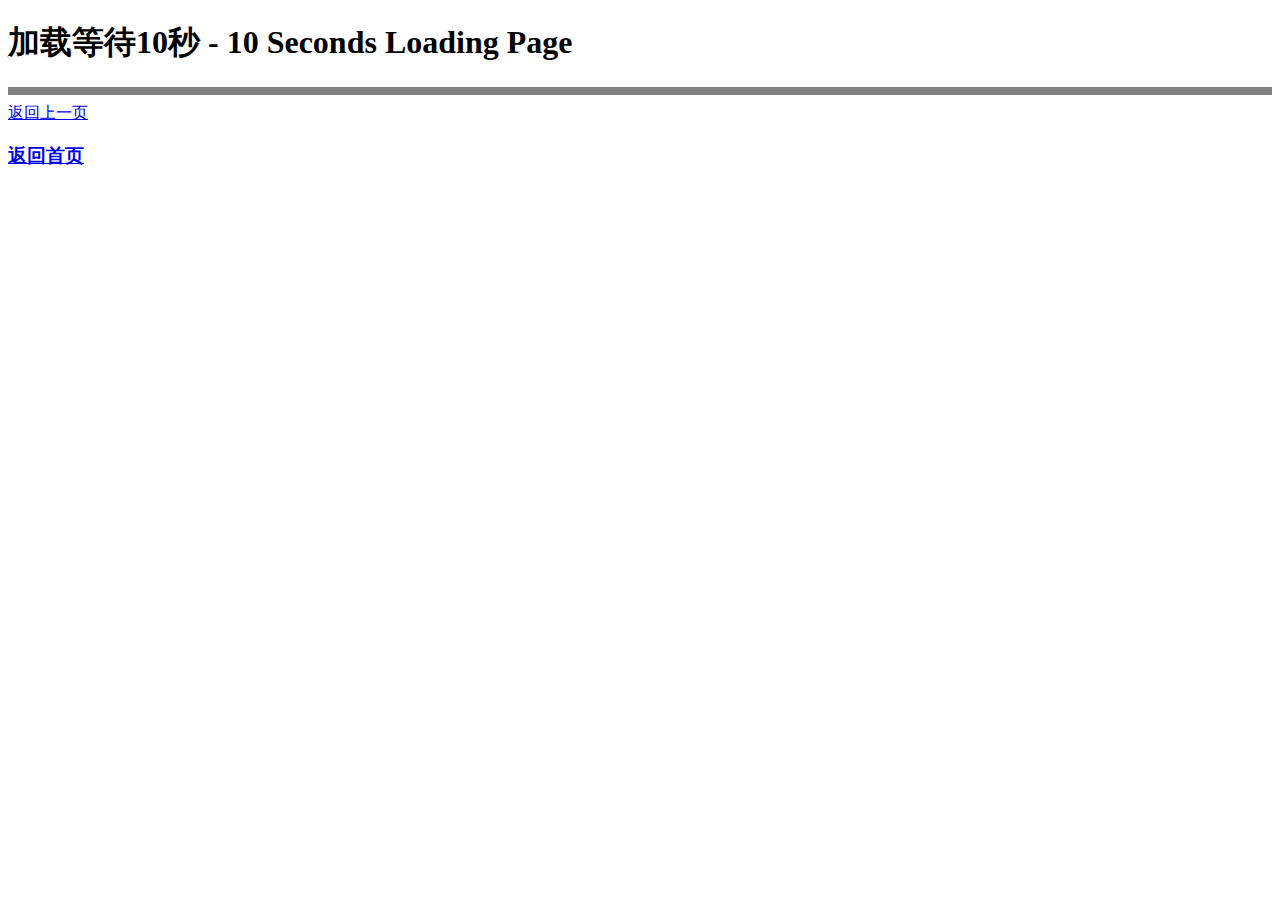
<file: templates/10seconds.html>
<!DOCTYPE html>
<html lang="en">
<head>
    <meta charset="UTF-8">
    <title>加载需要10秒的页面</title>
    <link rel="icon" type="image/x-icon" href="../static/ico/1616.ico"/>
    <script type="text/javascript">
        function sleep4sec(sec) {
            setTimeout(function inner() {
                alert("haha, sleep:" + (sec*1000).toString());
            }, sec*1000);
        }
    </script>
</head>
<body onload="sleep4sec(4)">
    <h1>加载等待10秒 - 10 Seconds Loading Page</h1>
    <hr size="8" color="gray">
     <a href="test_all.html">返回上一页</a>
<a href="index.html">
    <h3>返回首页</h3>
</a>
</body>
</html>
</file>
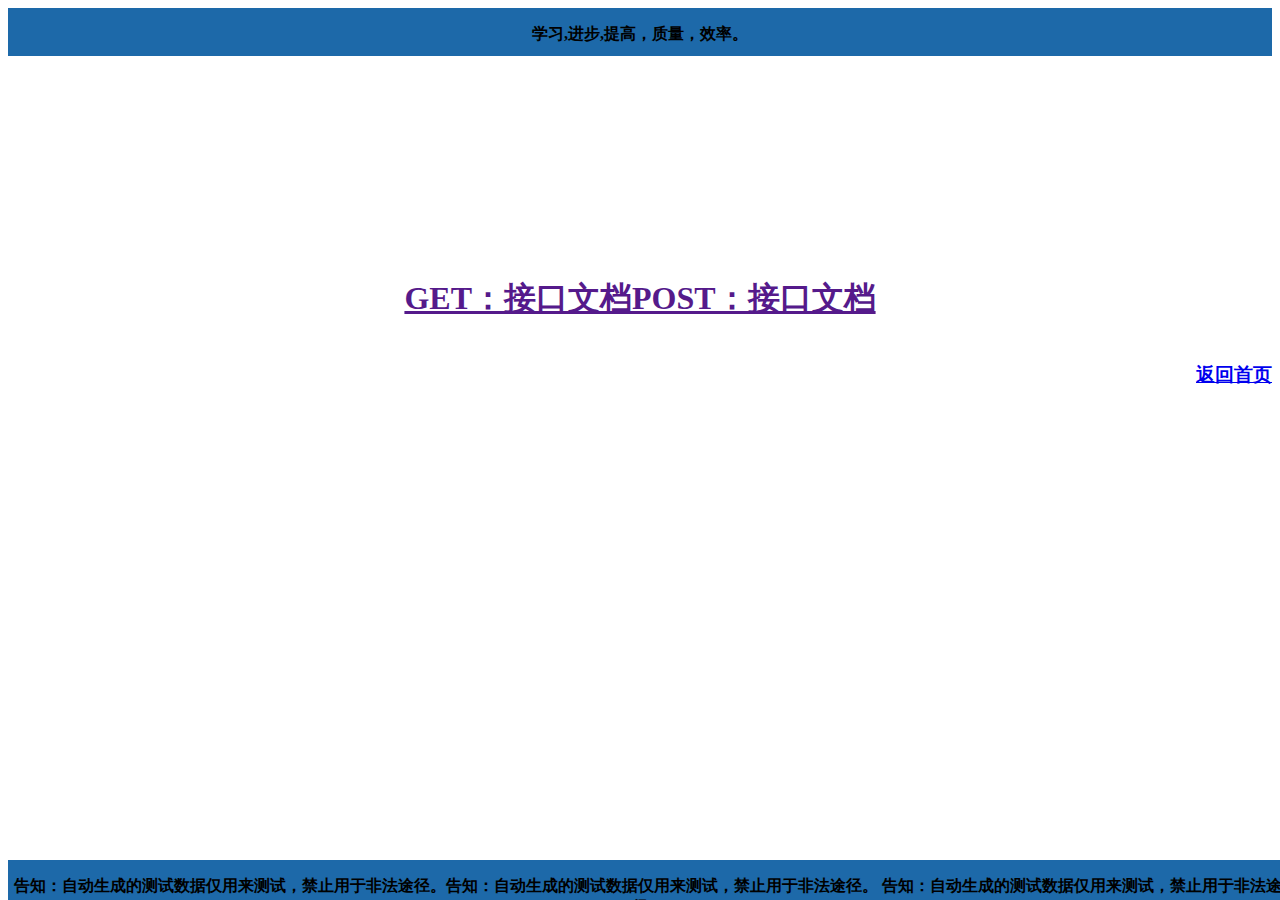
<file: templates/API.html>
<!DOCTYPE html>
<html lang="en">
<head>
    <meta charset="UTF-8">
    <title>API</title>
    <link rel="stylesheet" href="../static/css/api.css" type="text/css"/>
    <link rel="icon" type="image/x-icon" href="../static/ico/1616.ico"/>
</head>
<body>
<div id="top_div">
    <p><b>学习,进步,提高，质量，效率。
    </b></p>
</div>
<div id="api">
    <div>
        <a href="">
            <h1><b>GET：接口文档</b></h1>
        </a>
    </div>
    <div>
        <a href="">
            <h1><b>POST：接口文档</b></h1>
        </a>
    </div>
</div>
<a href="/" id="mid">
    <h3>返回首页</h3>
</a>
<div id="gg">
    <p><b>告知：自动生成的测试数据仅用来测试，禁止用于非法途径。告知：自动生成的测试数据仅用来测试，禁止用于非法途径。
        告知：自动生成的测试数据仅用来测试，禁止用于非法途径。
    </b></p>
</div>
</body>
</html>
</file>
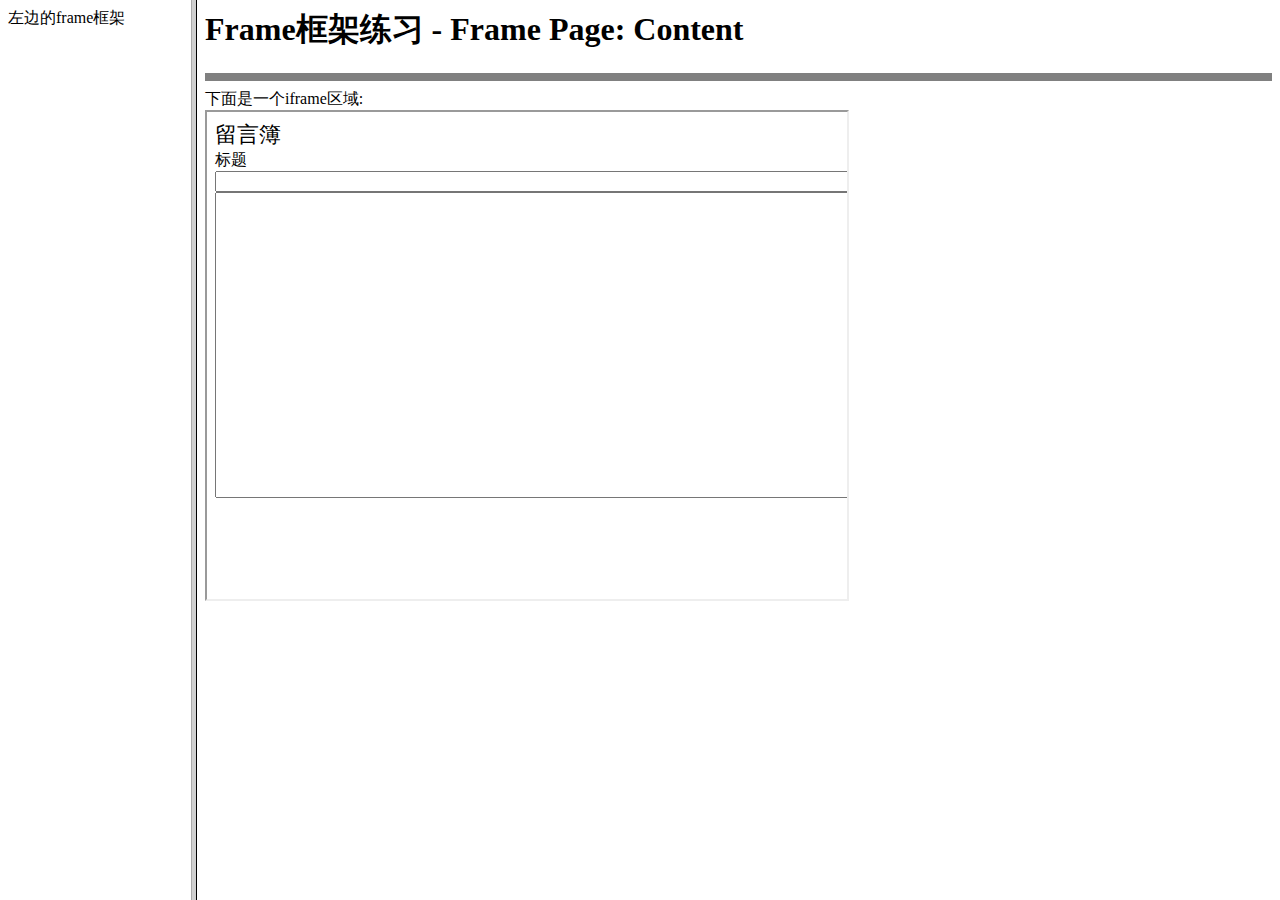
<file: templates/frame.html>
<!DOCTYPE html>
<html lang="en">
<head>
    <meta charset="UTF-8">
    <title>frame标题</title>
    <link rel="icon" type="image/x-icon" href="../static/ico/1616.ico"/>
</head>
<frameset cols="15%, 85%">
    <frame id="leftframe" src="frame_func.html" />
    <frame id="middleframe" src="frame_content.html" />
</frameset>
</html>
</file>
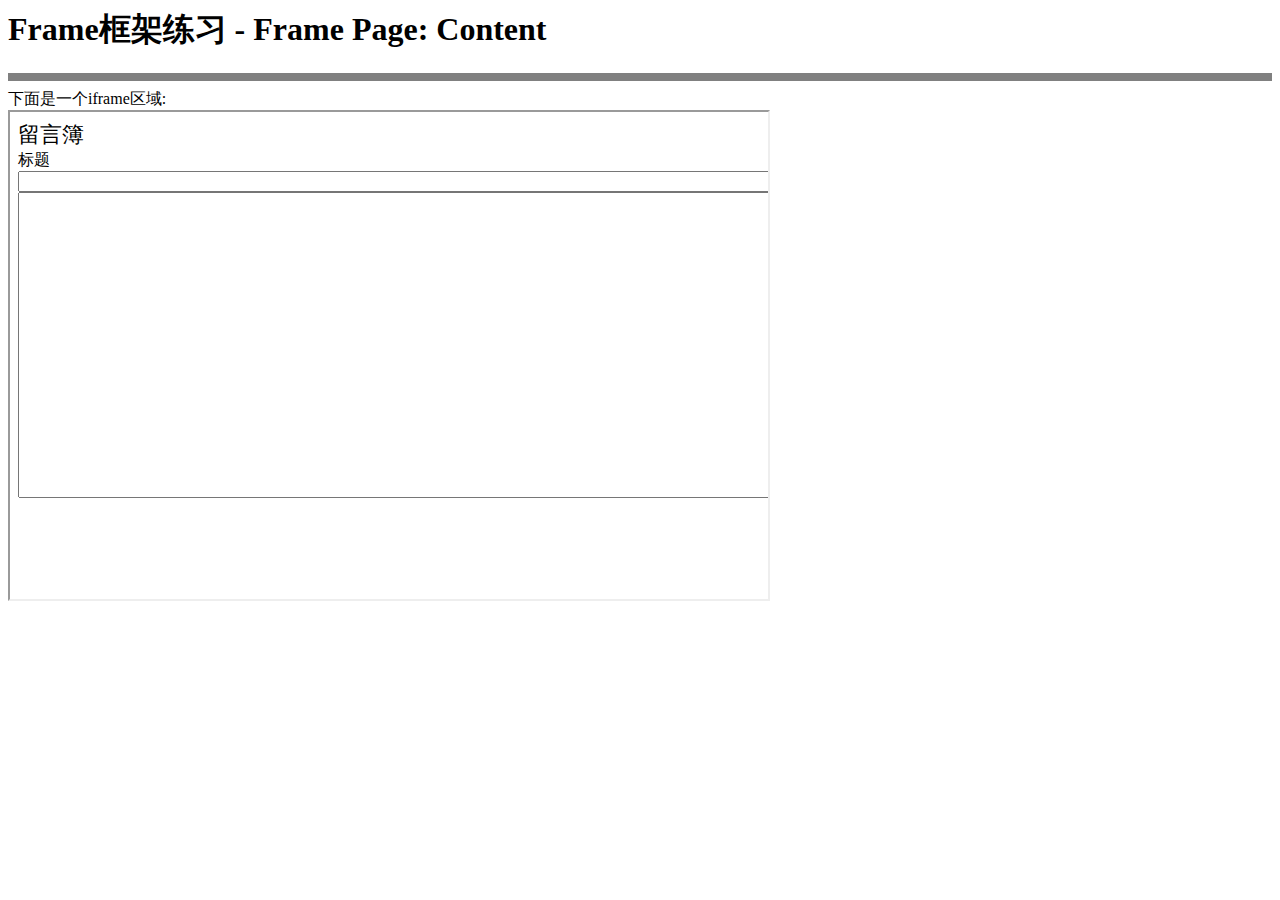
<file: templates/frame_content.html>
<html lang="en">
<head>

</head>
<body>
    <h1>Frame框架练习 - Frame Page: Content</h1>
    <hr size="8" color="gray">
    <span>下面是一个iframe区域:</span> <br/>
    <iframe id="iframe" src="frame_iframe.html" style="width: 60%;height:55%" />
</body>

</html>
</file>
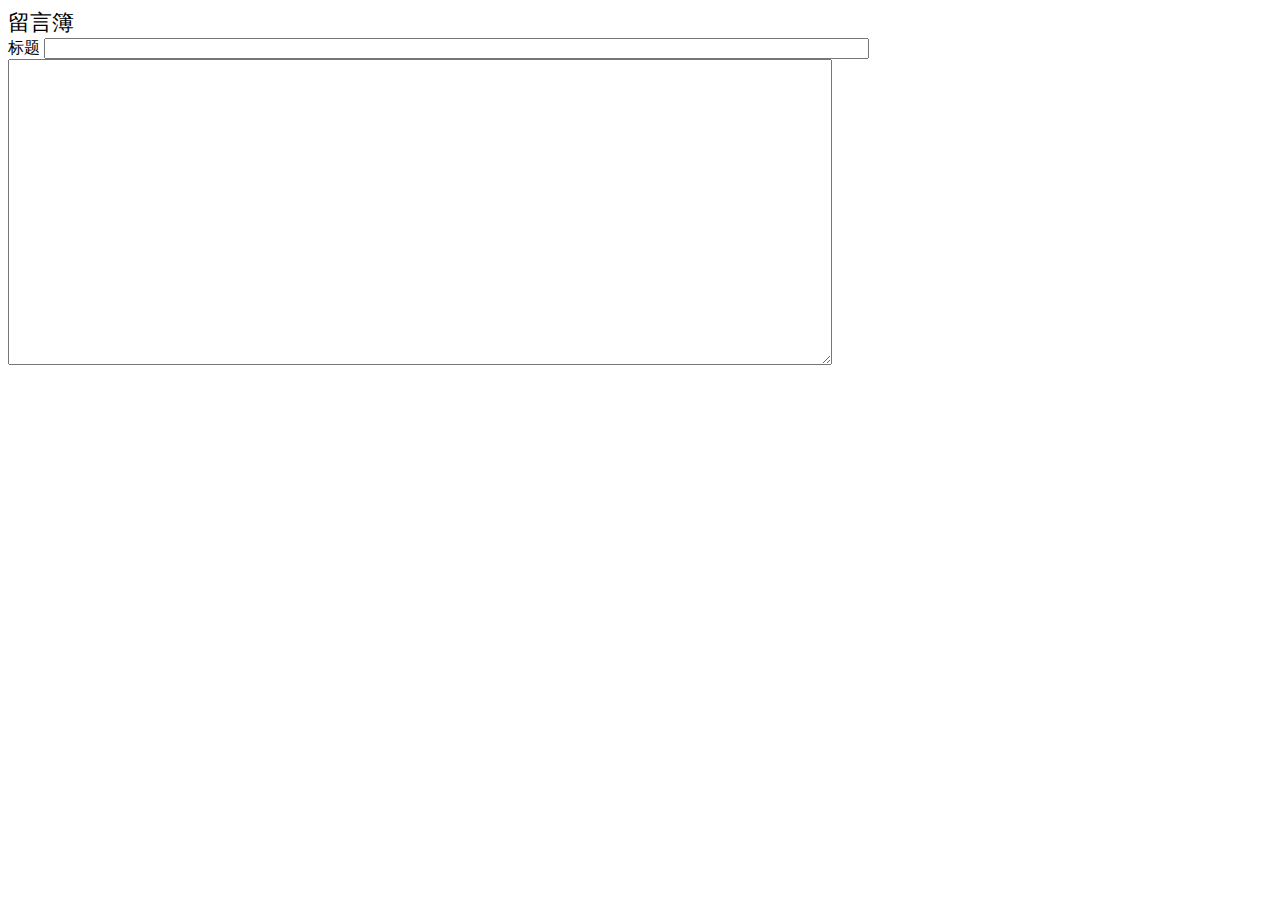
<file: templates/frame_iframe.html>
<html lang="en">
<head>
    <title>iframe框架定位练习</title>
    <link rel="icon" type="image/x-icon" href="../static/ico/1616.ico"/>
    <meta charset="utf-8">
</head>
<body>
<div>
    <span style="font-size: 22px;">留言簿</span><br/>
    <span>标题</span>
    <input type="text" size="100" id="note_title"/><br/>
    <textarea rows="20" cols="100"></textarea>
</div>
</body>

</html>
</file>
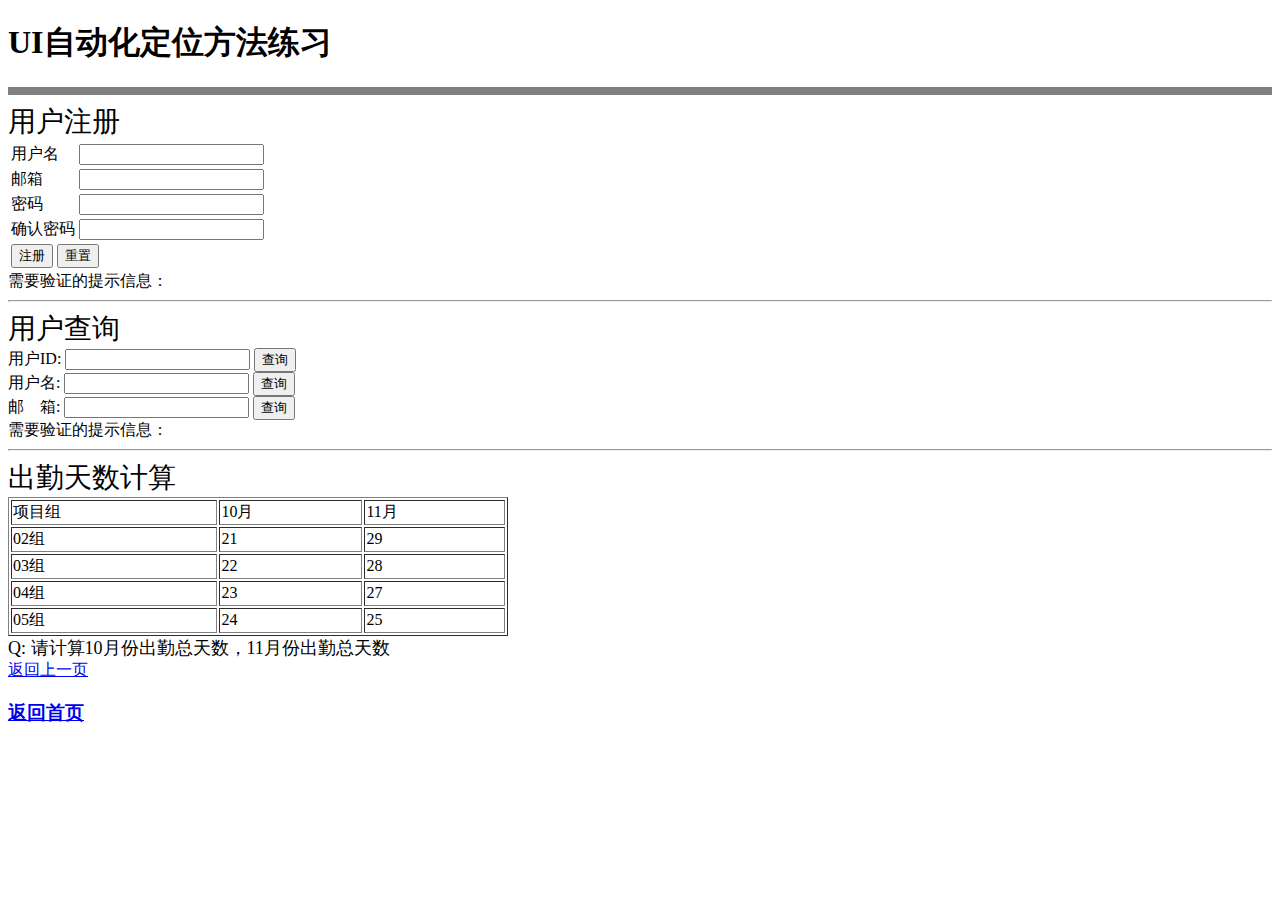
<file: templates/location.html>
<!DOCTYPE html>
<html lang="en">
<head>
    <meta charset="UTF-8">
    <title>页面元素定位练习页面</title>
    <link rel="icon" type="image/x-icon" href="../static/ico/1616.ico"/>
    <script type="text/javascript">
        let user_array = new Array();
        let counter = 0;

        function mockRegister() {
            let username = document.getElementById("username").value;
            let email = document.getElementById("email").value;
            let password = document.getElementById("password").value;
            let confirm_password = document.getElementById("confirm_password").value;
            let ele_regmsg = document.getElementById("regmsg");
            if (password !== confirm_password) {
                ele_regmsg.innerText = "两次输入的密码不一致";
            } else {
                let new_user = {uid: counter, username: username, password: password, email: email};
                user_array.push(new_user);
                ele_regmsg.innerText = "注册成功:" + JSON.stringify(new_user);
                counter += 1;
            }
        }

        function resetRegister() {
            document.getElementById("regmsg").innerText = '';
        }

        function searchUserByID(search_type) {
            let uid = document.getElementById('search_uid').value;
            let username = document.getElementById('search_uname').value;
            let email = document.getElementById('search_email').value;
            console.log("User Input: " + typeof uid + " " + uid);

            for (let i = 0; i < user_array.length; i++) {
                if (search_type === "id" && user_array[i].uid.toString() === uid) {
                    document.getElementById("search_msg").innerText = JSON.stringify(user_array[i]);
                    return;
                } else if (search_type === "username" && user_array[i].username.toString() === username) {
                    document.getElementById("search_msg").innerText = JSON.stringify(user_array[i]);
                    return;
                } else if (search_type === "email" && user_array[i].email.toString() === email) {
                    document.getElementById("search_msg").innerText = JSON.stringify(user_array[i]);
                    return;
                }
            }
            document.getElementById("search_msg").innerText = "用户不存在";
        }
    </script>
</head>
<body>
<h1> UI自动化定位方法练习</h1>
<hr size="8" color="gray">
<div>
    <span style="font-size: 28px;">用户注册</span> <br/>
    <form>
        <table>
            <tr>
                <td>用户名</td>
                <td><input id="username" name="username" class="login_input"/></td>
            </tr>
            <tr>
                <td>邮箱</td>
                <td><input id="email" name="email" class="login_input"/></td>
            </tr>
            <tr>
                <td>密码</td>
                <td><input id="password" name="password" class="login_input"></td>
            </tr>
            <tr>
                <td>确认密码</td>
                <td><input id="confirm_password" name="password" class="login_input"></td>
            </tr>
            <tr>
                <td colspan="2">
                    <input type="button" value="注册" onclick="mockRegister()">
                    <input type="reset" value="重置" onclick="resetRegister()">
                </td>
            </tr>
        </table>
    </form>
    <span>需要验证的提示信息：</span><label id="regmsg"></label>
</div>
<hr>
<div>
    <span style="font-size: 28px;">用户查询</span> <br/>
    <div>
        <span>用户ID:</span>
        <input id="search_uid" type="text">
        <input type="button" value="查询" onclick="searchUserByID('id')">
    </div>
    <div>
        <span>用户名:</span>
        <input id="search_uname" type="text">
        <input type="button" value="查询" onclick="searchUserByID('username')">
    </div>
    <div>
        <span>邮&nbsp;&nbsp;&nbsp;&nbsp;箱:</span>
        <input id="search_email" type="text">
        <input type="button" value="查询" onclick="searchUserByID('email')">
    </div>
    <span>需要验证的提示信息：</span><label id="search_msg"></label>
</div>
<hr>
<div>
    <span style="font-size: 28px;">出勤天数计算</span> <br/>
    <table width="500" , border="1" , id="table">
        <tr>
            <td>项目组</td>
            <td>10月</td>
            <td>11月</td>
        </tr>
        <tr>
            <td>02组</td>
            <td>21</td>
            <td>29</td>
        </tr>
        <tr>
            <td>03组</td>
            <td>22</td>
            <td>28</td>
        </tr>
        <tr>
            <td>04组</td>
            <td>23</td>
            <td>27</td>
        </tr>
        <tr>
            <td>05组</td>
            <td>24</td>
            <td>25</td>
        </tr>
    </table>
    <span style="font-size: 18px;">Q: 请计算10月份出勤总天数，11月份出勤总天数</span>
</div>
<a href="test_all.html">返回上一页</a>
<a href="/">
    <h3>返回首页</h3>
</a>
</body>
</html>
</file>
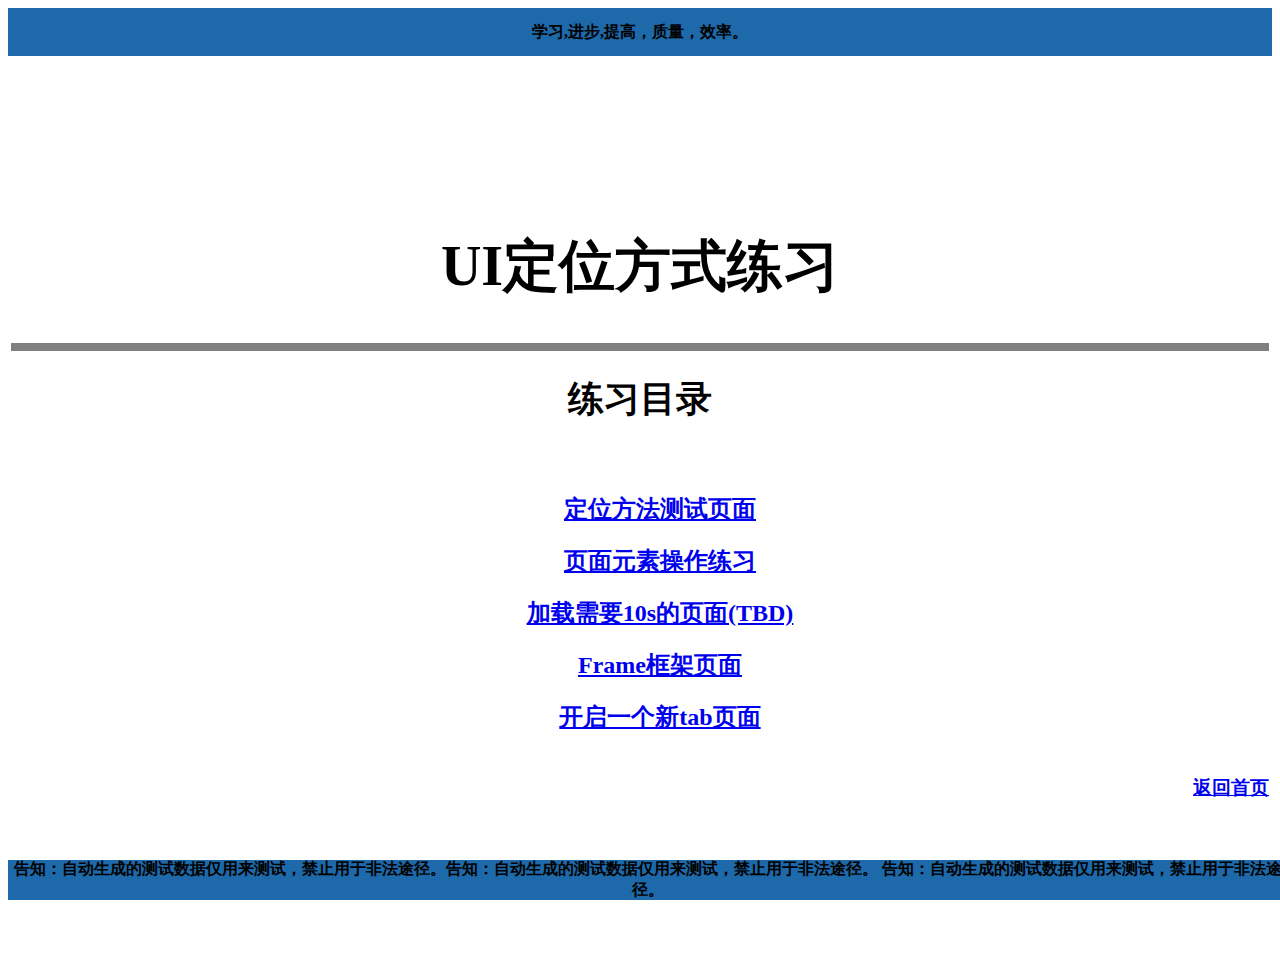
<file: templates/test_all.html>
<!DOCTYPE html>
<html lang="en">
<head>
    <meta charset="UTF-8">
    <title>UI定位方式练习</title>
    <link rel="stylesheet" href="../static/css/test_all.css" type="text/css"/>
    <link rel="icon" type="image/x-icon" href="../static/ico/1616.ico"/>
</head>
<body>
<div id="top_div">
    <p><b>学习,进步,提高，质量，效率。
    </b></p>
</div>
<div>
    <table width="100%">
        <tr>
            <td>
                <span style="font-size: 28px"><h1>UI定位方式练习</h1></span>
                <hr size="8" color="gray">

                <span style="font-size: 18px;"><h1>练习目录</h1></span> <br/>
            </td>
        </tr>
        <tr>
            <td>
                <ul>
                    <li>
                        <a href="location.html"><h2>定位方法测试页面</h2></a>
                    </li>
                    <li>
                        <a href="webelements.html"><h2>页面元素操作练习</h2></a>
                    </li>
                    <li>
                        <a href="10seconds.html"><h2>加载需要10s的页面(TBD)</h2></a>
                    </li>
                    <li>
                        <a href="frame.html"><h2>Frame框架页面</h2></a>
                    </li>
                    <li>
                        <a href="http://www.baidu.com" target="_blank"><h2>开启一个新tab页面</h2></a>
                    </li>
                </ul>
            </td>
        </tr>
        <tr>
            <td>
                <a href="/" id="mid">
                    <h3>返回首页</h3>
                </a>
            </td>
        </tr>
    </table>
</div>
<div id="gg">
    <p><b>告知：自动生成的测试数据仅用来测试，禁止用于非法途径。告知：自动生成的测试数据仅用来测试，禁止用于非法途径。
        告知：自动生成的测试数据仅用来测试，禁止用于非法途径。
    </b></p>
</div>
</body>
</html>
</file>
<file: static/css/api.css>
#api {
    display: flex;
    justify-content: center;
    text-align: center;
    margin-top: 200px;
}

#mid {
    text-align: right;
}

#gg {
    background-color: #1D69A9;
    width: 100%;
    height: 2.5em;
    margin: 0 auto;
    overflow: hidden;
    position: fixed;
    bottom: 0;
    color: black;
    justify-content: center;
    text-align: center;
}

#top_div {
    width: 100%;
    height: 3em;
    display: flex;
    background-color: #1D69A9;
    justify-content: center;
    text-align: center;
}
</file>
<file: static/css/test_all.css>
span {
    text-align: center;
}

div {
    display: flex;
    justify-content: center;
    align-items: center;
    height: 100vh;
}

li {
    /*display:inline-block;*/
    list-style: none;
    text-align: center;
}

#mid {
    text-align: right;
}

#gg {
    background-color: #1D69A9;
    width: 100%;
    height: 2.5em;
    margin: 0 auto;
    overflow: hidden;
    position: fixed;
    bottom: 0;
    color: black;
    justify-content: center;
    text-align: center;
}

#top_div {
    width: 100%;
    height: 3em;
    display: flex;
    background-color: #1D69A9;
    justify-content: center;
    text-align: center;
}
</file>
